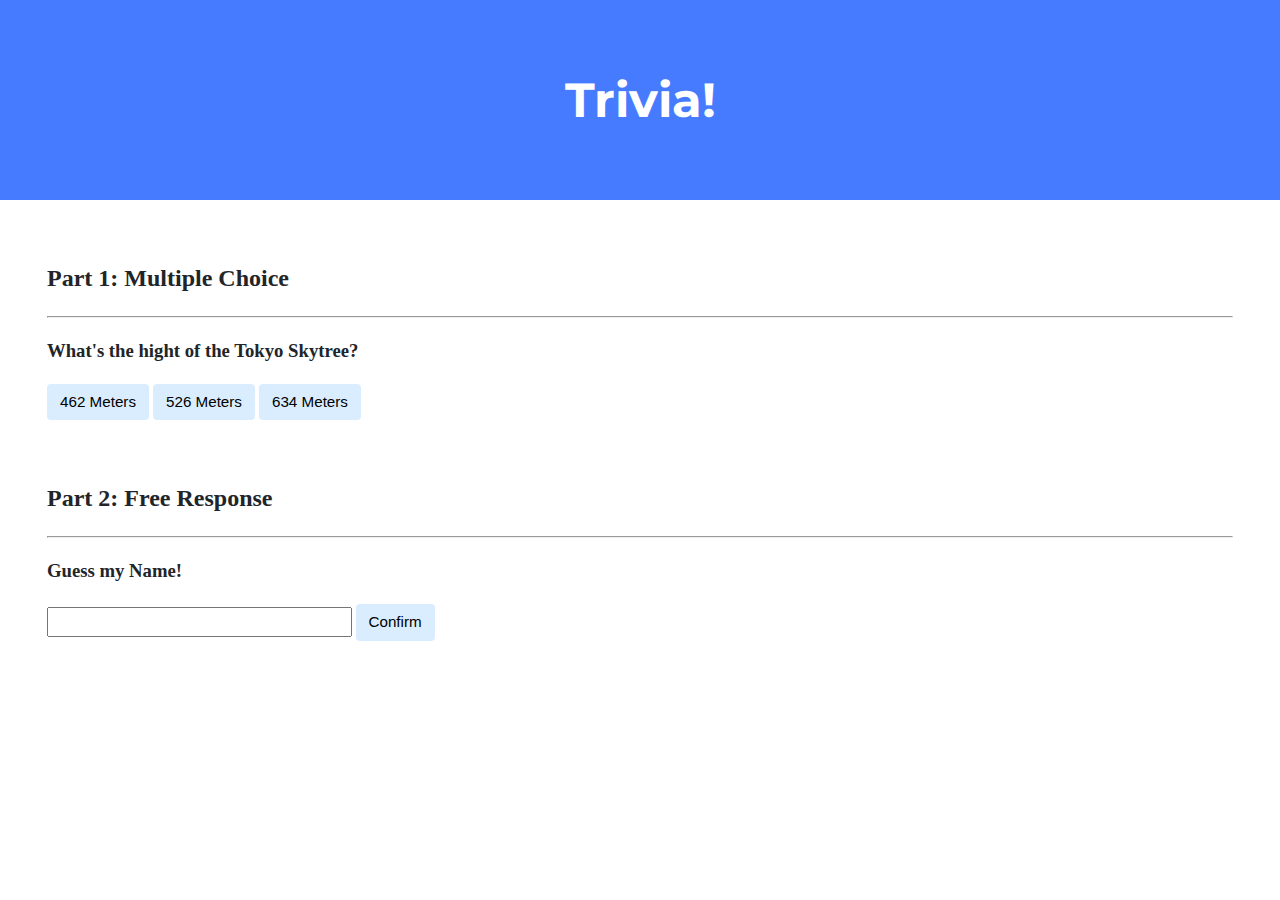
<file: trivia/index.html>
<!DOCTYPE html>

<html lang="en">
    <head>
        <link href="https://fonts.googleapis.com/css2?family=Montserrat:wght@500&display=swap" rel="stylesheet">
        <link href="styles.css" rel="stylesheet">
        <title>Trivia!</title>
        <script>
            // TODO: Add code to check answers to questions
            document.addEventListener('DOMContentLoaded', function() {

                let correct = document.querySelector('.correct');
                correct.addEventListener('click', function() {
                    correct.style.backgroundColor = 'green';
                    document.querySelector('#feedback1').innerHTML = 'Correct!';
                });

                let incorrects = document.querySelectorAll('.incorrect');
                for (let i = 0; i < incorrects.length; i++) {
                    incorrects[i].addEventListener('click', function() {
                        incorrects[i].style.backgroundColor = 'red';
                        document.querySelector('#feedback1').innerHTML = 'Incorrect';
                    });
                }

                document.querySelector('#confirm').addEventListener('click', function() {
                    let input = document.querySelector('input');
                    if (input.value === 'Celine') {
                        input.style.backgroundColor = 'green';
                        document.querySelector('#feedback2').innerHTML = 'Correct!';
                    } else {
                        input.style.backgroundColor = 'red';
                        document.querySelector('#feedback2').innerHTML = 'Incorrect';
                    }
                });

            });
        </script>
    </head>
    <body>
        <div class="header">
            <h1>Trivia!</h1>
        </div>

        <div class="container">
            <div class="section">
                <h2>Part 1: Multiple Choice </h2>
                <hr>
                <!-- TODO: Add multiple choice question here -->
                 <h3>What's the hight of the Tokyo Skytree?</h3>
                 <button class="incorrect">462 Meters</button>
                 <button class="incorrect">526 Meters</button>
                 <button class="correct">634 Meters</button>

                 <p id="feedback1"></p>
            </div>

            <div class="section">
                <h2>Part 2: Free Response</h2>
                <hr>
                <!-- TODO: Add free response question here -->
                 <h3>Guess my Name!</h3>
                 <input type="text"></input>
                 <button id="confirm">Confirm</button>

                 <p id ="feedback2"></p>
            </div>
        </div>
    </body>
</html>
</file>
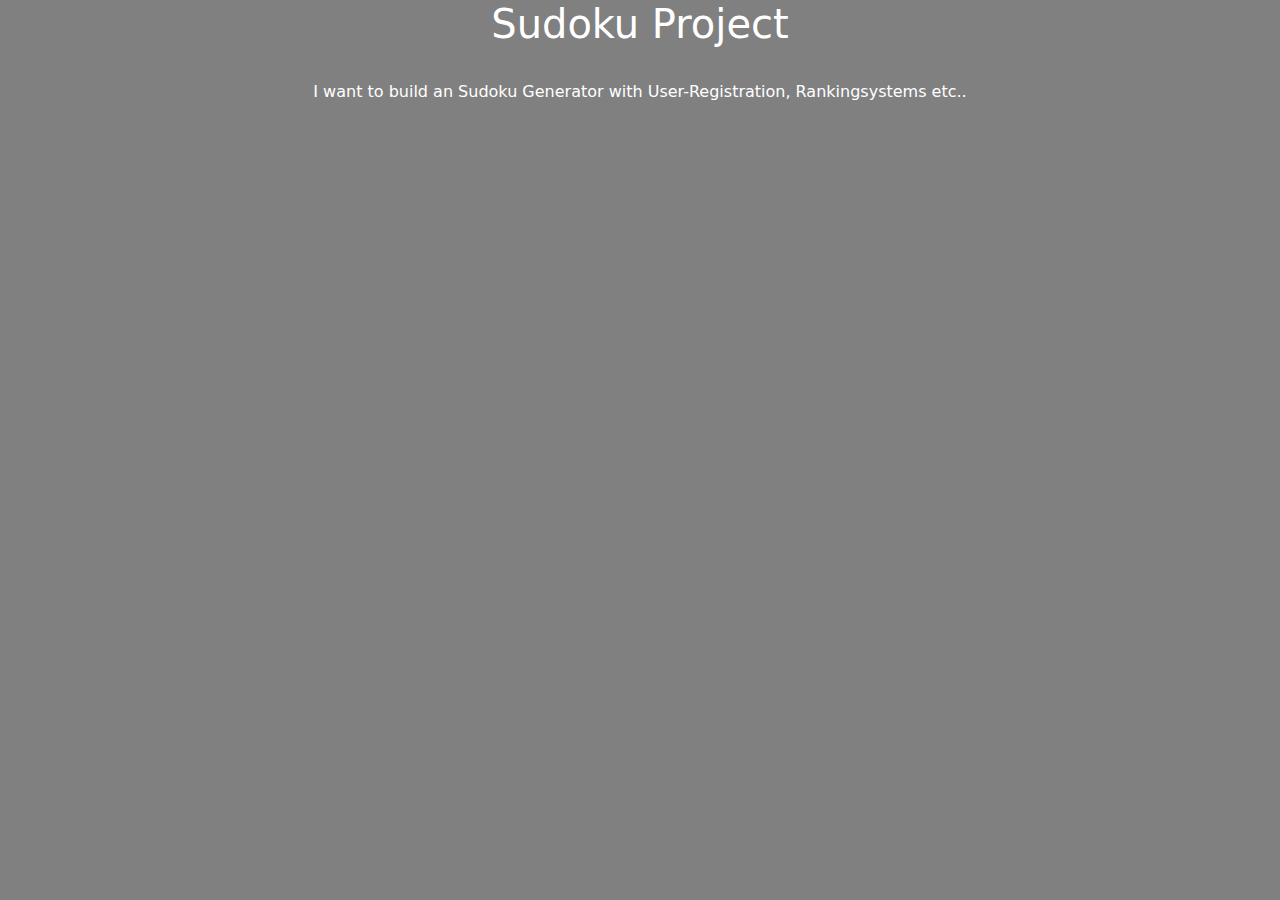
<file: homepage/page1.html>
<!DOCTYPE html>

<html lang="en">
    <head>
        <link href="https://cdn.jsdelivr.net/npm/bootstrap@5.3.3/dist/css/bootstrap.min.css" rel="stylesheet" integrity="sha384-QWTKZyjpPEjISv5WaRU9OFeRpok6YctnYmDr5pNlyT2bRjXh0JMhjY6hW+ALEwIH" crossorigin="anonymous">
        <script src="https://cdn.jsdelivr.net/npm/bootstrap@5.3.3/dist/js/bootstrap.bundle.min.js" integrity="sha384-YvpcrYf0tY3lHB60NNkmXc5s9fDVZLESaAA55NDzOxhy9GkcIdslK1eN7N6jIeHz" crossorigin="anonymous"></script>
        <link href="styles.css" rel="stylesheet">
        <title>Sudoku Project</title>
    </head>
    <body>
        <h1>Sudoku Project</h1>
        <br>
        <p>I want to build an Sudoku Generator with User-Registration, Rankingsystems etc..</p>
    </body>
</file>
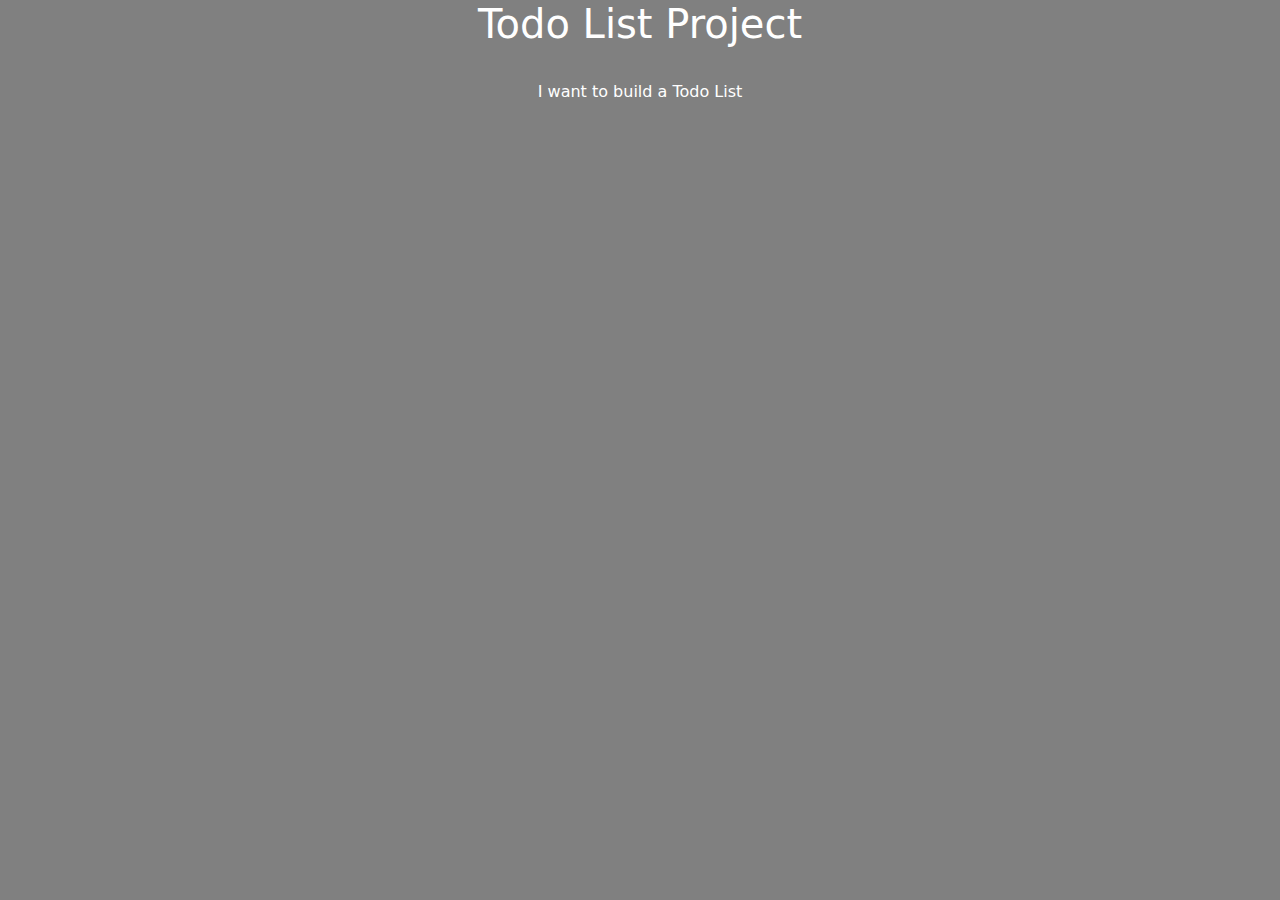
<file: homepage/page2.html>
<!DOCTYPE html>

<html lang="en">
    <head>
        <link href="https://cdn.jsdelivr.net/npm/bootstrap@5.3.3/dist/css/bootstrap.min.css" rel="stylesheet" integrity="sha384-QWTKZyjpPEjISv5WaRU9OFeRpok6YctnYmDr5pNlyT2bRjXh0JMhjY6hW+ALEwIH" crossorigin="anonymous">
        <script src="https://cdn.jsdelivr.net/npm/bootstrap@5.3.3/dist/js/bootstrap.bundle.min.js" integrity="sha384-YvpcrYf0tY3lHB60NNkmXc5s9fDVZLESaAA55NDzOxhy9GkcIdslK1eN7N6jIeHz" crossorigin="anonymous"></script>
        <link href="styles.css" rel="stylesheet">
        <title>Todo List</title>
    </head>
    <body>
        <h1>Todo List Project</h1>
        <br>
        <p>I want to build a Todo List</p>
    </body>
</file>
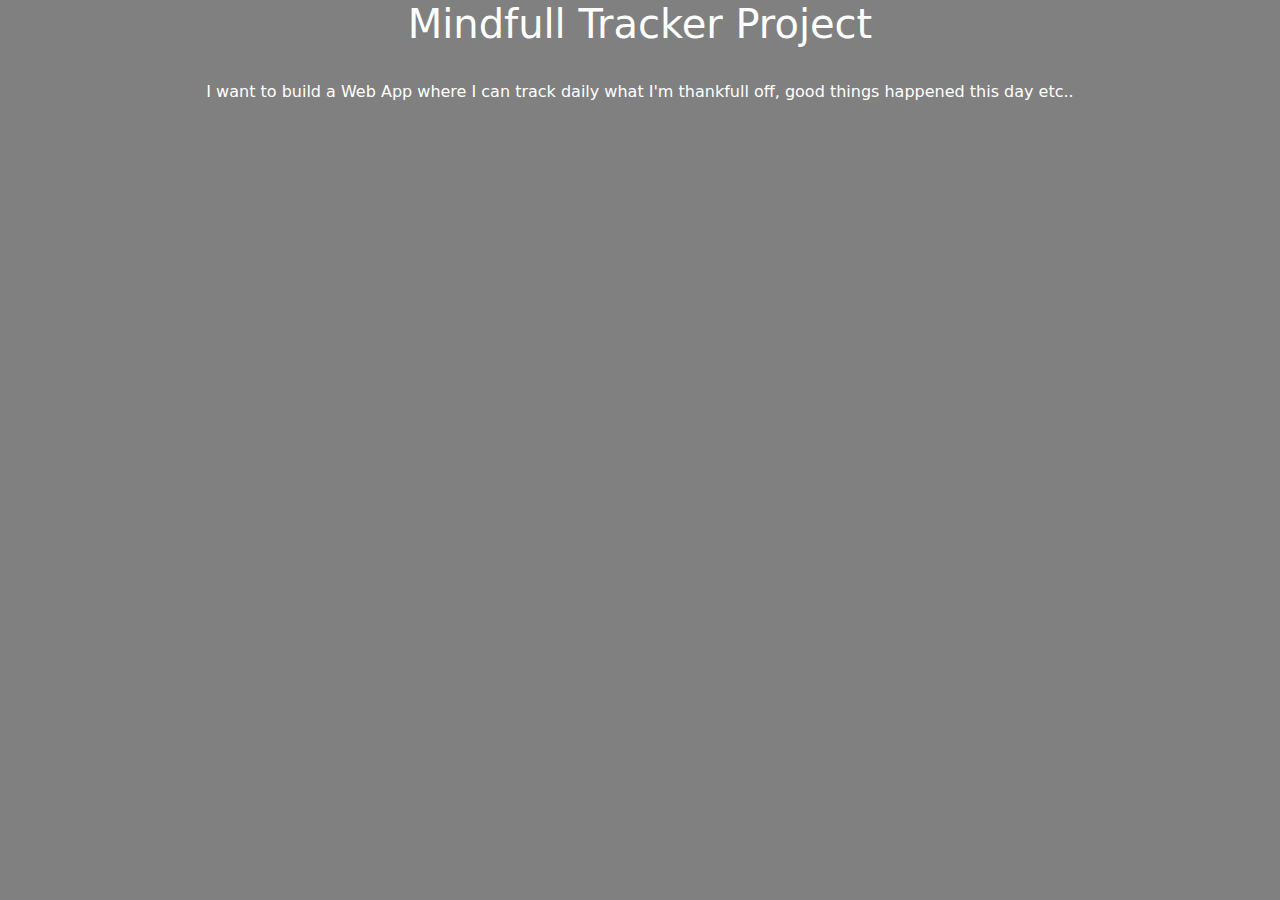
<file: homepage/page3.html>
<!DOCTYPE html>

<html lang="en">
    <head>
        <link href="https://cdn.jsdelivr.net/npm/bootstrap@5.3.3/dist/css/bootstrap.min.css" rel="stylesheet" integrity="sha384-QWTKZyjpPEjISv5WaRU9OFeRpok6YctnYmDr5pNlyT2bRjXh0JMhjY6hW+ALEwIH" crossorigin="anonymous">
        <script src="https://cdn.jsdelivr.net/npm/bootstrap@5.3.3/dist/js/bootstrap.bundle.min.js" integrity="sha384-YvpcrYf0tY3lHB60NNkmXc5s9fDVZLESaAA55NDzOxhy9GkcIdslK1eN7N6jIeHz" crossorigin="anonymous"></script>
        <link href="styles.css" rel="stylesheet">
        <title>Mindfull Tracker</title>
    </head>
    <body>
        <h1>Mindfull Tracker Project</h1>
        <br>
        <p>I want to build a Web App where I can track daily what I'm thankfull off, good things happened this day etc..</p>
    </body>
</file>
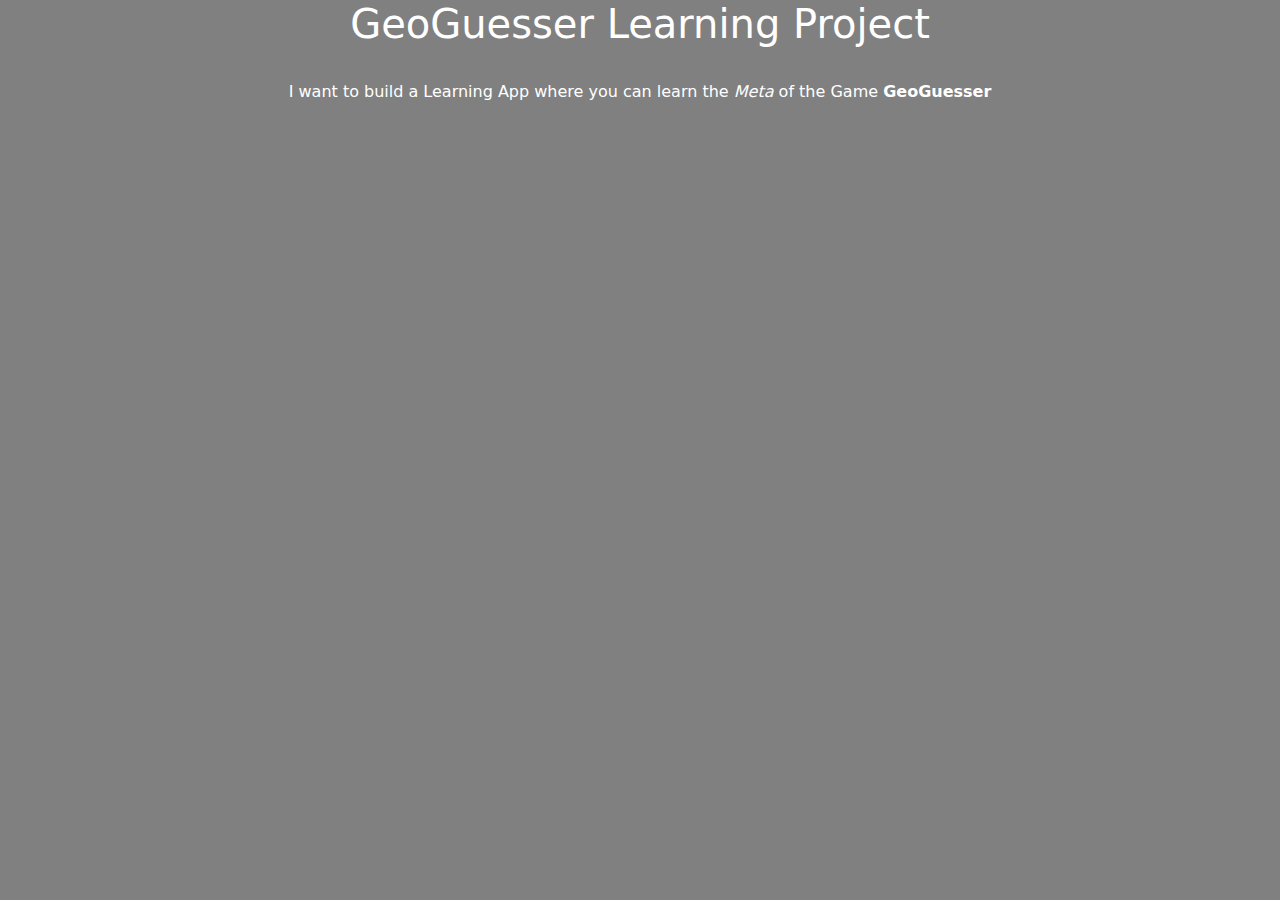
<file: homepage/page4.html>
<!DOCTYPE html>

<html lang="en">
    <head>
        <link href="https://cdn.jsdelivr.net/npm/bootstrap@5.3.3/dist/css/bootstrap.min.css" rel="stylesheet" integrity="sha384-QWTKZyjpPEjISv5WaRU9OFeRpok6YctnYmDr5pNlyT2bRjXh0JMhjY6hW+ALEwIH" crossorigin="anonymous">
        <script src="https://cdn.jsdelivr.net/npm/bootstrap@5.3.3/dist/js/bootstrap.bundle.min.js" integrity="sha384-YvpcrYf0tY3lHB60NNkmXc5s9fDVZLESaAA55NDzOxhy9GkcIdslK1eN7N6jIeHz" crossorigin="anonymous"></script>
        <link href="styles.css" rel="stylesheet">
        <title>GeoGuesser Learning App</title>
    </head>
    <body>
        <h1>GeoGuesser Learning Project</h1>
        <br>
        <p>I want to build a Learning App where you can learn the <em>Meta</em> of the Game <strong>GeoGuesser</strong></p>
    </body>
</file>
<file: trivia/styles.css>
body {
    background-color: #fff;
    color: #212529;
    font-size: 1rem;
    font-weight: 400;
    line-height: 1.5;
    margin: 0;
    text-align: left;
}

.container {
    margin-left: auto;
    margin-right: auto;
    padding-left: 15px;
    padding-right: 15px;
}

.header {
    background-color: #477bff;
    color: #fff;
    margin-bottom: 2rem;
    padding: 2rem 1rem;
    text-align: center;
}

.section {
    padding: 0.5rem 2rem 1rem 2rem;
}

.section:hover {
    background-color: #f5f5f5;
    transition: color 2s ease-in-out, background-color 0.15s ease-in-out;
}

h1 {
    font-family: 'Montserrat', sans-serif;
    font-size: 48px;
}

button, input[type="submit"] {
    background-color: #d9edff;
    border: 1px solid transparent;
    border-radius: 0.25rem;
    font-size: 0.95rem;
    font-weight: 400;
    line-height: 1.5;
    padding: 0.375rem 0.75rem;
    text-align: center;
    transition: color 0.15s ease-in-out, background-color 0.15s ease-in-out, border-color 0.15s ease-in-out, box-shadow 0.15s ease-in-out;
    vertical-align: middle;
}


input[type="text"] {
    line-height: 1.8;
    width: 25%;
}

input[type="text"]:hover {
    background-color: #f5f5f5;
    transition: color 2s ease-in-out, background-color 0.15s ease-in-out;
}
</file>
<file: homepage/styles.css>
body {
    background-color: grey;
}

.focus {
    text-align: center;
}

#alarm {
    color: red;
}

* {
    color: white;
    text-align: center;
}

h1, h3 {
    color: white;
}

li {
    color: white;
    text-align: left;
}
</file>
